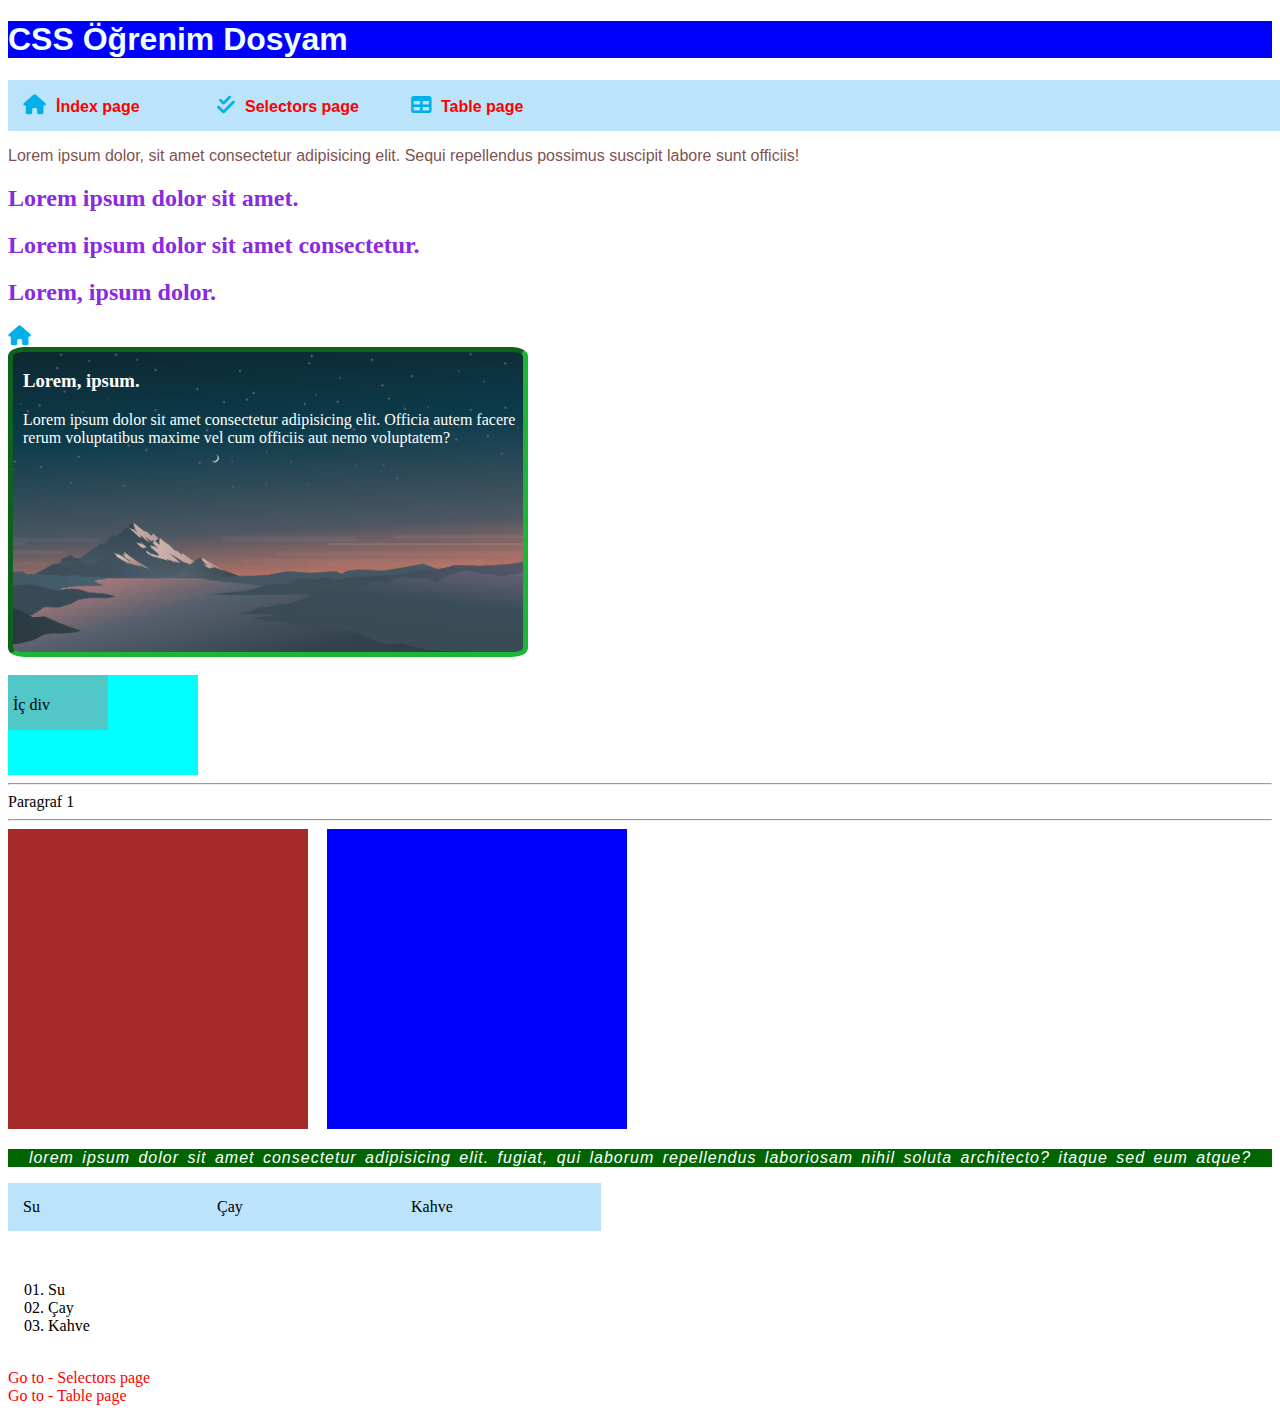
<file: index.html>
<!DOCTYPE html>
<html lang="en">

<head>
    <meta charset="UTF-8">
    <meta name="viewport" content="width=device-width, initial-scale=1.0">
    <title>css_101</title>
    <style>
        h1 {
            color: azure;
            background-color: blue;
            font-family: 'Gill Sans', 'Gill Sans MT', Calibri, 'Trebuchet MS', sans-serif;
        }
    </style>
    <link rel="stylesheet" href="app.css">
    <link rel="stylesheet" href="https://cdnjs.cloudflare.com/ajax/libs/font-awesome/6.4.0/css/all.min.css">
</head>

<body>

    <h1>CSS Öğrenim Dosyam</h1>

    <ul class="navigationBar">
        <li><a href="index.html"><i class="fa-solid fa-house"></i>İndex page</a></li>

        <li class="selectorsView">
            <a href="selectors.html">
                <i class="fa-solid fa-check-double"></i>Selectors page</a>
            <div id="dpSelectorsContent">
                <ul>
                    <li style="display: block;"><a href="#"> Selectors 1</a></li>
                    <li style="display: block;"><a href="#"> Selectors 2</a></li>
                    <li style="display: block;"><a href="#"> Selectors 3</a></li>
                    <li style="display: block;"><a href="#"> Selectors 4</a></li>
                </ul>
            </div>
        </li>
        <li><a href="table.html"><i class="fa-solid fa-table"></i>Table page</a></li>
    </ul>

    <p class="paragrafOzellik">Lorem ipsum dolor, sit amet consectetur adipisicing elit. Sequi repellendus possimus
        suscipit labore sunt
        officiis!</p>
    <h2>Lorem ipsum dolor sit amet.</h2>
    <h2>Lorem ipsum dolor sit amet consectetur.</h2>
    <h2>Lorem, ipsum dolor.</h2>

    <i class="fa-solid fa-house"></i>

    <div class="renklendirmeDemo">
        <h3>Lorem, ipsum.</h3>
        <p>Lorem ipsum dolor sit amet consectetur adipisicing elit. Officia autem facere rerum voluptatibus maxime vel
            cum officiis aut nemo voluptatem?</p>
    </div><br>

    <div class="demoKutu">
        <div class="demoKutu2">
            <p>İç div</p>
        </div><br>
    </div>
    <hr>

    <!--
        inline: genişlik ve yükseklik verilmez
        block: 
        inline-block: inline ve blok özellikleri gösterir.
    -->
    <p style="display: inline;">Paragraf 1</p>

    <hr>

    <div class="kutu1"></div>
    <div class="kutu2"></div>
    <br>

    <p class="textStyle">Lorem ipsum dolor sit amet consectetur adipisicing elit. Fugiat, qui laborum repellendus
        laboriosam nihil soluta
        architecto? Itaque sed eum atque?</p>

    <ul>
        <li>Su</li>
        <li>Çay</li>
        <li>Kahve</li>
    </ul><br>

    <ol class="list">
        <li>Su</li>
        <li>Çay</li>
        <li>Kahve</li>
    </ol><br>

    <a href="selectors.html">Go to - Selectors page</a><br>
    <a href="table.html">Go to - Table page</a>

</body>

</html>
</file>
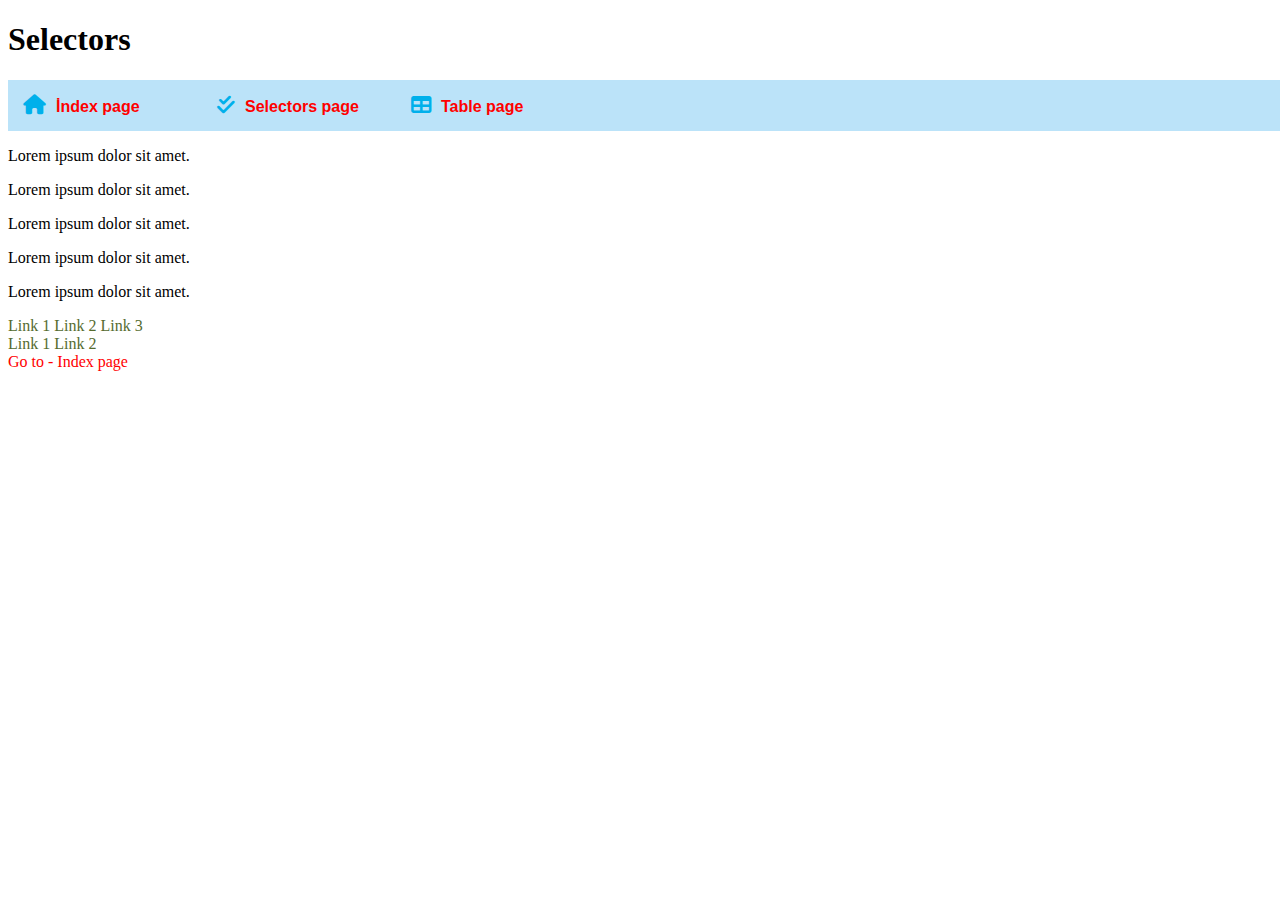
<file: selectors.html>
<!DOCTYPE html>
<html lang="en">

<head>
    <meta charset="UTF-8">
    <meta name="viewport" content="width=device-width, initial-scale=1.0">
    <title>css_101</title>
    <h1>Selectors</h1>
    <link rel="stylesheet" href="app.css">
    <link rel="stylesheet" href="https://cdnjs.cloudflare.com/ajax/libs/font-awesome/6.4.0/css/all.min.css">
</head>

<body>

    <ul class="navigationBar">
        <li><a href="index.html"><i class="fa-solid fa-house"></i>İndex page</a></li>

        <li><a href="selectors.html"><i class="fa-solid fa-check-double"></i>Selectors page</a></li>
        <li><a href="table.html"><i class="fa-solid fa-table"></i>Table page</a></li>
    </ul>

    <div>
        <p>Lorem ipsum dolor sit amet.</p>
        <p>Lorem ipsum dolor sit amet.</p>
        <p>Lorem ipsum dolor sit amet.</p>
        <p>Lorem ipsum dolor sit amet.</p>
        <p>Lorem ipsum dolor sit amet.</p>

        <nav>
            <p></p>
            <a href="">Link 1</a>
            <a href="">Link 2</a>
            <a href="">Link 3</a>
        </nav>

        <a href="">Link 1</a>
        <a href="">Link 2</a>
    </div>

    <a href="index.html">Go to - Index page</a>
</body>

</html>
</file>
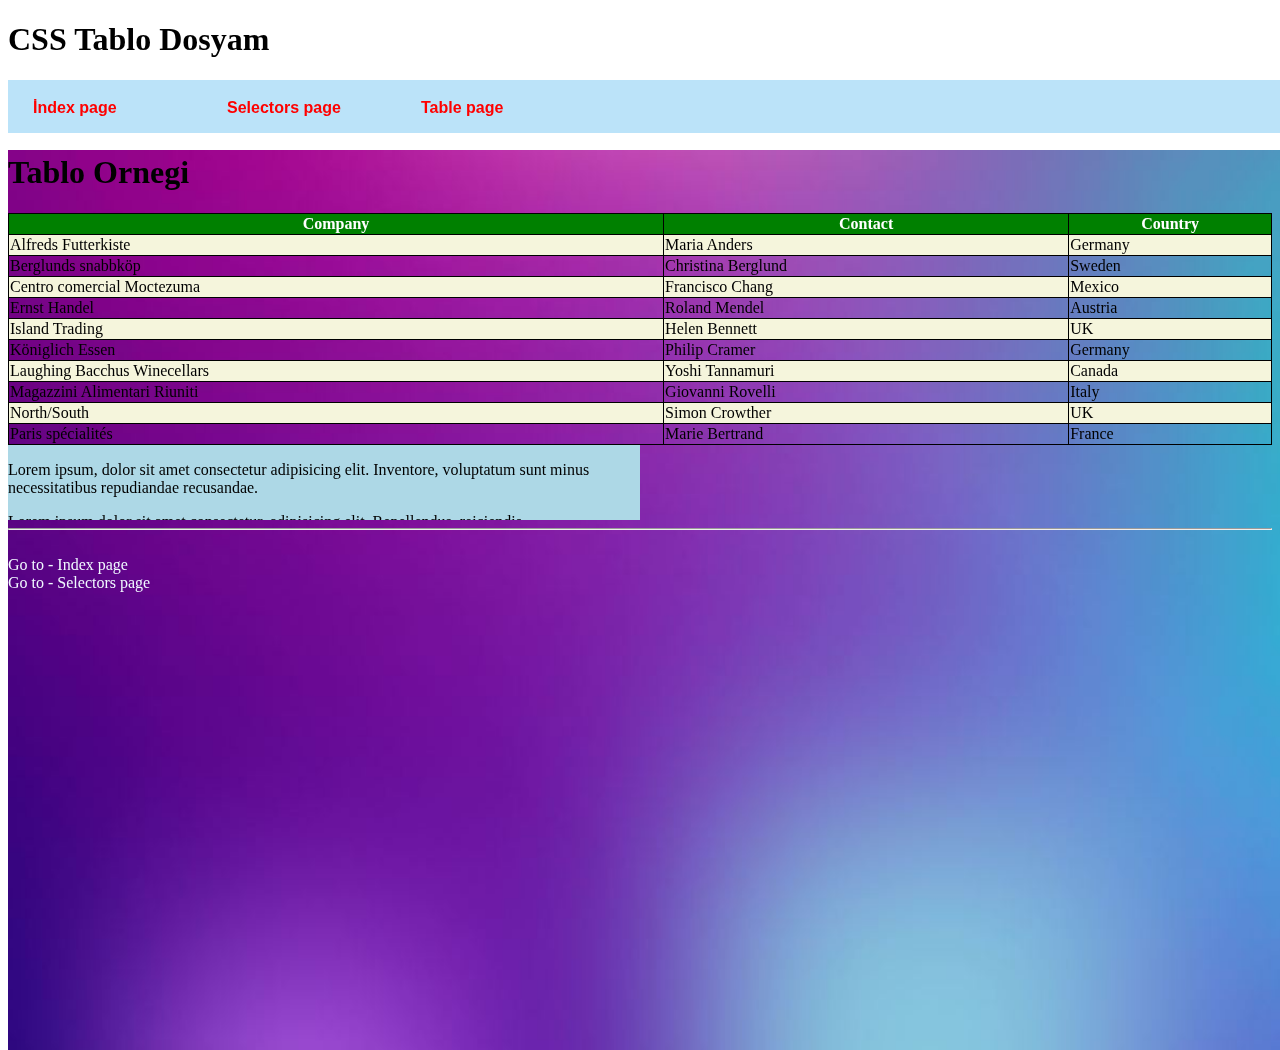
<file: table.html>
<!DOCTYPE html>
<html lang="en">

<head>
    <meta charset="UTF-8">
    <meta name="viewport" content="width=device-width, initial-scale=1.0">
    <title>css_101</title>
    <h1>CSS Tablo Dosyam</h1>
    <link rel="stylesheet" href="app.css">
</head>

<body>

    <ul class="navigationBar">
        <li><a href="index.html"><i class="fa-solid fa-house"></i>İndex page</a></li>

        <li><a href="selectors.html"><i class="fa-solid fa-check-double"></i>Selectors page</a></li>
        <li><a href="table.html"><i class="fa-solid fa-table"></i>Table page</a></li>
    </ul>

    <h1>Tablo Ornegi</h1>

    <table id="customers">
        <tr>
            <th>Company</th>
            <th>Contact</th>
            <th>Country</th>
        </tr>
        <tr>
            <td>Alfreds Futterkiste</td>
            <td>Maria Anders</td>
            <td>Germany</td>
        </tr>
        <tr>
            <td>Berglunds snabbköp</td>
            <td>Christina Berglund</td>
            <td>Sweden</td>
        </tr>
        <tr>
            <td>Centro comercial Moctezuma</td>
            <td>Francisco Chang</td>
            <td>Mexico</td>
        </tr>
        <tr>
            <td>Ernst Handel</td>
            <td>Roland Mendel</td>
            <td>Austria</td>
        </tr>
        <tr>
            <td>Island Trading</td>
            <td>Helen Bennett</td>
            <td>UK</td>
        </tr>
        <tr>
            <td>Königlich Essen</td>
            <td>Philip Cramer</td>
            <td>Germany</td>
        </tr>
        <tr>
            <td>Laughing Bacchus Winecellars</td>
            <td>Yoshi Tannamuri</td>
            <td>Canada</td>
        </tr>
        <tr>
            <td>Magazzini Alimentari Riuniti</td>
            <td>Giovanni Rovelli</td>
            <td>Italy</td>
        </tr>
        <tr>
            <td>North/South</td>
            <td>Simon Crowther</td>
            <td>UK</td>
        </tr>
        <tr>
            <td>Paris spécialités</td>
            <td>Marie Bertrand</td>
            <td>France</td>
        </tr>
    </table>

    <img width="100%" height="100%" src="images/background_tables.jpg" </body>

    <div class="overflow">
        <p>Lorem ipsum, dolor sit amet consectetur adipisicing elit. Inventore, voluptatum sunt minus necessitatibus
            repudiandae recusandae.</p>
        <p>Lorem ipsum dolor sit amet consectetur, adipisicing elit. Repellendus, reiciendis.</p>
    </div>
    <hr><br>

    <a style="color: aliceblue;" href="index.html">Go to - Index page</a><br>
    <a style="color: aliceblue;" href="selectors.html">Go to - Selectors page</a>

</html>
</file>
<file: app.css>
h2 {
  color: blueviolet;
}

.paragrafOzellik {
  color: rgb(126, 83, 83);
  font-family: "Lucida Sans", "Lucida Sans Regular", "Lucida Grande",
    "Lucida Sans Unicode", Geneva, Verdana, sans-serif;
  display: flex;
}

.renklendirmeDemo {
  padding-left: 10px;
  width: 500px;
  height: 300px;
  background-image: url(images/mountain1.png);
  background-size: cover;
  background-position: center;
  color: white;
  text-align: left;
  border: 5px inset rgb(27, 182, 53);
  border-radius: 3%;
}

.demoKutu {
  background-color: aqua;
  width: 15%;
  height: 100px;
}

.demoKutu2 {
  background-color: rgb(82, 199, 199);
  width: 50%;
  height: 50px;
  padding-top: 5px;
  padding-left: 5px;
}

.kutu1 {
  width: 300px;
  height: 300px;
  background-color: brown;
  display: inline-block;
}

.kutu2 {
  width: 300px;
  height: 300px;
  background-color: blue;
  display: inline-block;
  margin-left: 15px;
}

.textStyle {
  color: white;
  background-color: darkgreen;
  text-align: center;
  font-weight: 400;
  font-family: "Segoe UI", Tahoma, Geneva, Verdana, sans-serif;
  font-style: oblique;
  text-transform: lowercase;
  letter-spacing: 1px;
  text-decoration: overline;
  word-spacing: 3px;
}

/**{ Bütün verileri etkiler
  background-color: aqua; 
}*/

/*p{bütün p elementlerini etkiler
  background-color: red; 
}*/

/*h1,h3{ h1 ve h3 elementlerini etkiler
  color: blueviolet;
}*/

/*div p { div içerisindeki p elementlerini etkiler
  background-color: cadetblue;
  color: blue;
}*/

/*div > p { Parenti div olan bütün p elementlerini etkiler
  background-color: aqua;
}*/

/*div + p { Div elementinden hemen sonraki p elementini etkiler.
  background-color: white;
}*/

/*div ~ p { Div elementinden sonraki p elementlerini etkiler.
  background-color: yellow;
}*/

/* div > p:first-child { Parenti div olan p elementinin ilk değerini etkiler
  color: red;
} */

/* div > p:last-child { Parenti div olan p elementinin son değerini etkiler
  color: red;
} */

/* div > nav > a:nth-child(2) { Parenti div olan nav elementinin 3.cü  "a" değerini etkiler
  background-color: red;
} */

/* a:link= ilk hali.
a:hover= üzerine gelindiğinde
a:active= tıklanıldığında
a:visited= ziyaret edildikten sonra */

a:link {
  color: red;
  text-decoration: none;
}

a:hover {
  color: orange;
  text-decoration: underline;
}

a:active {
  color: blue;
  background-color: brown;
}

a:visited {
  color: darkolivegreen;
}

.list {
  list-style-type: decimal-leading-zero;
}

table {
  width: 100%;
}
#customers,
td,
th {
  border: 1px solid black;
  border-collapse: collapse;
}
#customers th {
  background-color: green;
  color: white;
}

#customers tr:nth-child(even) {
  /*even 1-3-5 gibi sıralı gider.*/
  background-color: beige;
}

#customers tr:hover {
  background-color: aquamarine;
}

img {
  position: absolute;
  z-index: -1;
  top: 150px;
  width: 100%;
}

.overflow {
  background-color: lightblue;
  height: 75px;
  width: 50%;
  overflow: auto;
}

.navigationBar {
  list-style-type: none;
  width: 100%;
  background-color: #bbe3f9;
}
ul li {
  display: inline-block;
  width: 175px;
  padding: 15px;
  margin-left: -40px;
  margin-right: 25px;
  background-color: #bbe3f9;
}
ul li:hover {
  background-color: #004d9d;
  transition: 0.7s;
}
ul li a {
  text-decoration: none;
  color: #bbe3f9;
  font-family: "Trebuchet MS", "Lucida Sans Unicode", "Lucida Grande",
    "Lucida Sans", Arial, sans-serif;
  font-weight: bold;
}

i {
  font-size: 20px;
  color: #00b0eb;
  margin-right: 10px;
}

#dpSelectorsContent {
  z-index: 1;
  position: absolute;
  display: none;
  margin-top: 15px;
  margin-left: -15px;
}

.selectorsView:hover #dpSelectorsContent {
  display: block;
}
</file>
